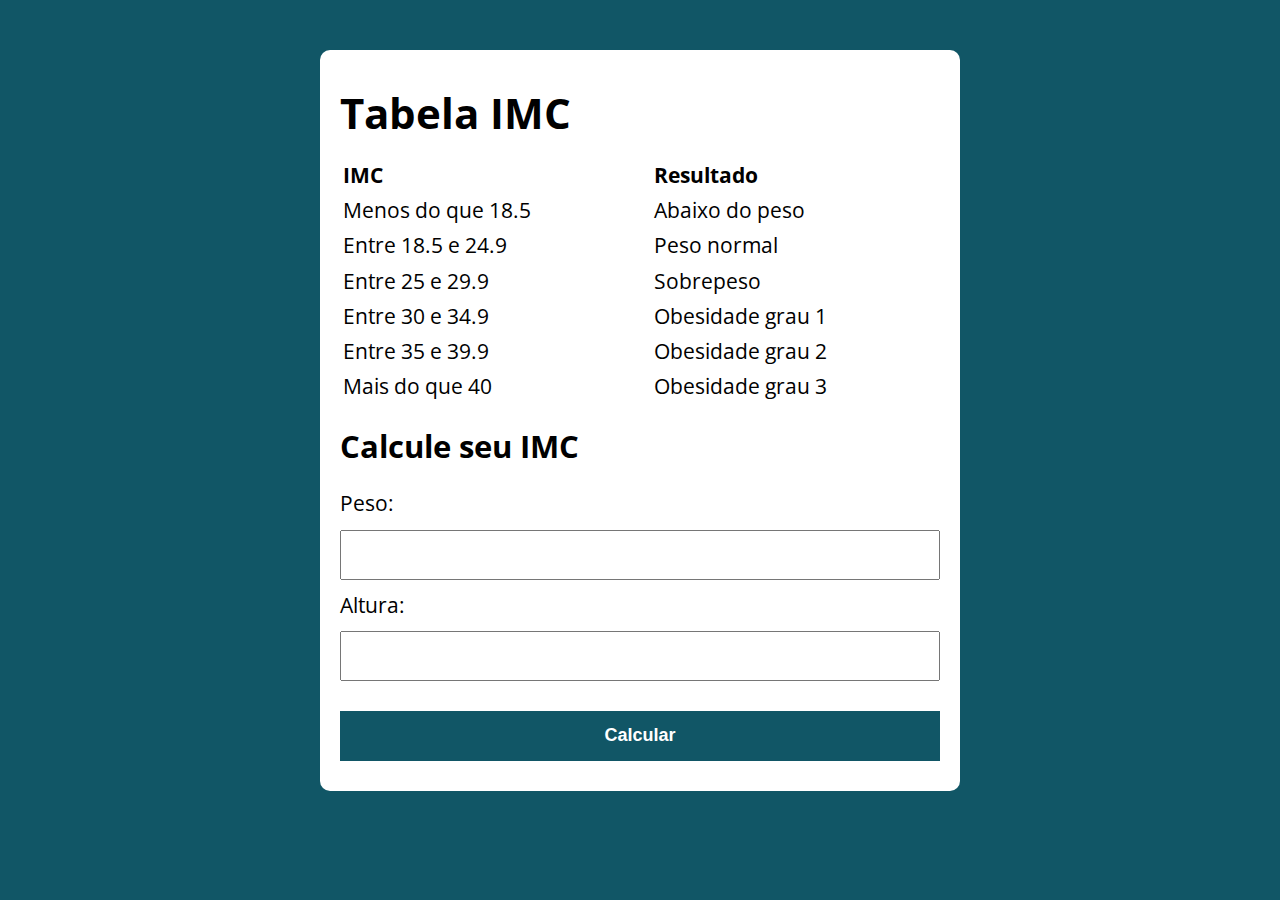
<file: Lógica de programação/IMC/index.html>
<!DOCTYPE html>
<html lang="pt-BR">

<head>
  <meta charset="UTF-8">
  <meta name="viewport" content="width=device-width, initial-scale=1.0">
  <meta http-equiv="X-UA-Compatible" content="ie=edge">
  <title>Tabela IMC</title>
  <link rel="stylesheet" href="./assets/css/style.css">
</head>

<body>

  <section class="container">
    <h1>Tabela IMC</h1>
    <div>
      <table>
        <tr>
          <th>IMC</th>
          <th>Resultado</th>
        </tr>
        <tr>
          <td>Menos do que 18.5</td>
          <td>Abaixo do peso</td>
        </tr>
        <tr>
          <td>Entre 18.5 e 24.9</td>
          <td>Peso normal</td>
        </tr>
        <tr>
          <td>Entre 25 e 29.9</td>
          <td>Sobrepeso</td>
        </tr>
        <tr>
          <td>Entre 30 e 34.9</td>
          <td>Obesidade grau 1</td>
        </tr>
        <tr>
          <td>Entre 35 e 39.9</td>
          <td>Obesidade grau 2</td>
        </tr>
        <tr>
          <td>Mais do que 40</td>
          <td>Obesidade grau 3</td>
        </tr>
      </table>
    </div>

    <form action="/" id="formulario" method="POST">
      <h2>Calcule seu IMC</h2>
      <label for="peso">Peso: </label>
      <input type="text" id="peso" name="peso"/>
      <label for="altura">Altura: </label>
      <input type="text" id="altura" name="altura"/>
      <button type="submit">Calcular</button>
    </form>
    
    <div id="resultado"></div>
  </section>

  <script src="./assets/js/main.js"></script>
</body>

</html>
</file>
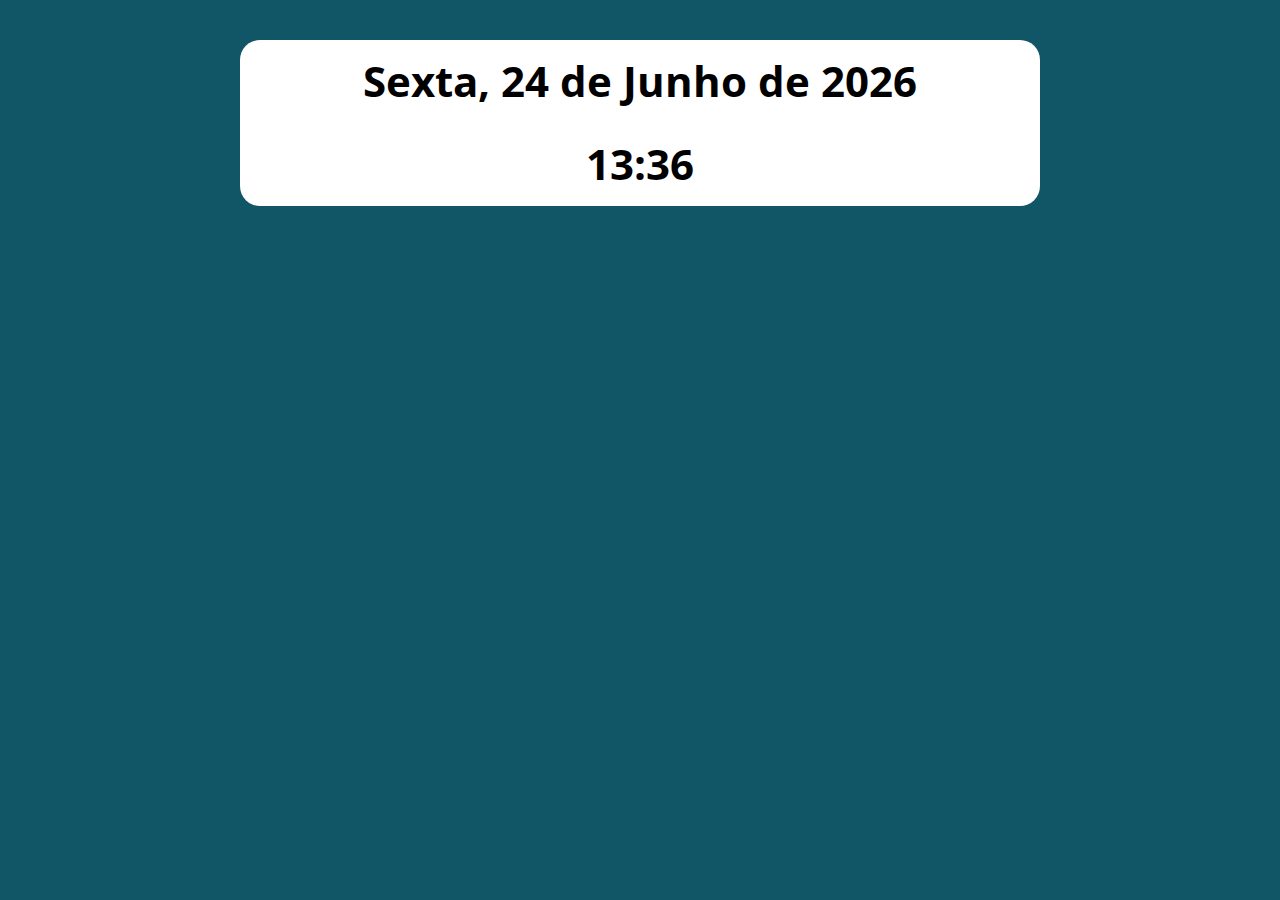
<file: Lógica de programação/telaComHorario/index.html>
<!DOCTYPE html>
<html lang="pt-BR">

<head>
  <meta charset="UTF-8">
  <meta name="viewport" content="width=device-width, initial-scale=1.0">
  <meta http-equiv="X-UA-Compatible" content="ie=edge">
  <title>TelaComHorario</title>
  <link rel="stylesheet" href="./assets/css/style.css">
</head>

<body>
  <h1 id="texto-principal">
    a
  </h1>
  <script src="./assets/js/main.js"></script>
</body>

</html>
</file>
<file: Lógica de programação/IMC/assets/css/style.css>
@import url('https://fonts.googleapis.com/css?family=Open+Sans:400,700&display=swap');
:root {
  --primary-color: rgb(17, 86, 102);
  --primary-color-darker: rgb(9, 48, 56);
}

* {
  box-sizing: border-box;
  outline: 0;
}

body {
  margin: 0;
  padding: 0;
  background: var(--primary-color);
  font-family: 'Open sans', sans-serif;
  font-size: 1.3em;
  line-height: 1.5em;
}

.container {
  max-width: 640px;
  margin: 50px auto;
  background: #fff;
  padding: 20px;
  border-radius: 10px;
}

form input, form label, form button {
  display: block;
  width: 100%;
  margin-bottom: 10px;
}

form input {
  font-size: 24px;
  height: 50px;
  padding: 0 20px;
}

form input:focus {
  outline: 1px solid var(--primary-color);
}

form button {
  border: none;
  background: var(--primary-color);
  color: #fff;
  font-size: 18px;
  font-weight: 700;
  height: 50px;
  cursor: pointer;
  margin-top: 30px;
}

form button:hover {
  background: var(--primary-color-darker);
}

table {
  width:100%;
  text-align:left;
}

.resultado-valido, .resultado-invalido {
  background-color: green;
  padding: 10px 20px;
}

.resultado-invalido {
  background-color: red;
}
</file>
<file: Lógica de programação/telaComHorario/assets/css/style.css>
@import url('https://fonts.googleapis.com/css?family=Open+Sans:400,700&display=swap');
:root {
  --primary-color: rgb(17, 86, 102);
  --primary-color-darker: rgb(9, 48, 56);
}

* {
  box-sizing: border-box;
  outline: 0;
}

body {
  margin: 0;
  padding: 0;
  background: var(--primary-color);
  font-family: 'Open sans', sans-serif;
  font-size: 1.3em;
  line-height: 1.5em;
}

.container {
  max-width: 640px;
  margin: 50px auto;
  background: #fff;
  padding: 20px;
  border-radius: 10px;
}

form input, form label, form button {
  display: block;
  width: 100%;
  margin-bottom: 10px;
}

form input {
  font-size: 24px;
  height: 50px;
  padding: 0 20px;
}

form input:focus {
  outline: 1px solid var(--primary-color);
}

form button {
  border: none;
  background: var(--primary-color);
  color: #fff;
  font-size: 18px;
  font-weight: 700;
  height: 50px;
  cursor: pointer;
  margin-top: 30px;
}

form button:hover {
  background: var(--primary-color-darker);
}

#texto-principal {
  line-height: 2;
  color:black;
  background-color: white;
  max-width: 800px;
  text-align:center;
  border-radius: 20px;
  margin: 0 auto;
  margin-top: 40px;
}
</file>
